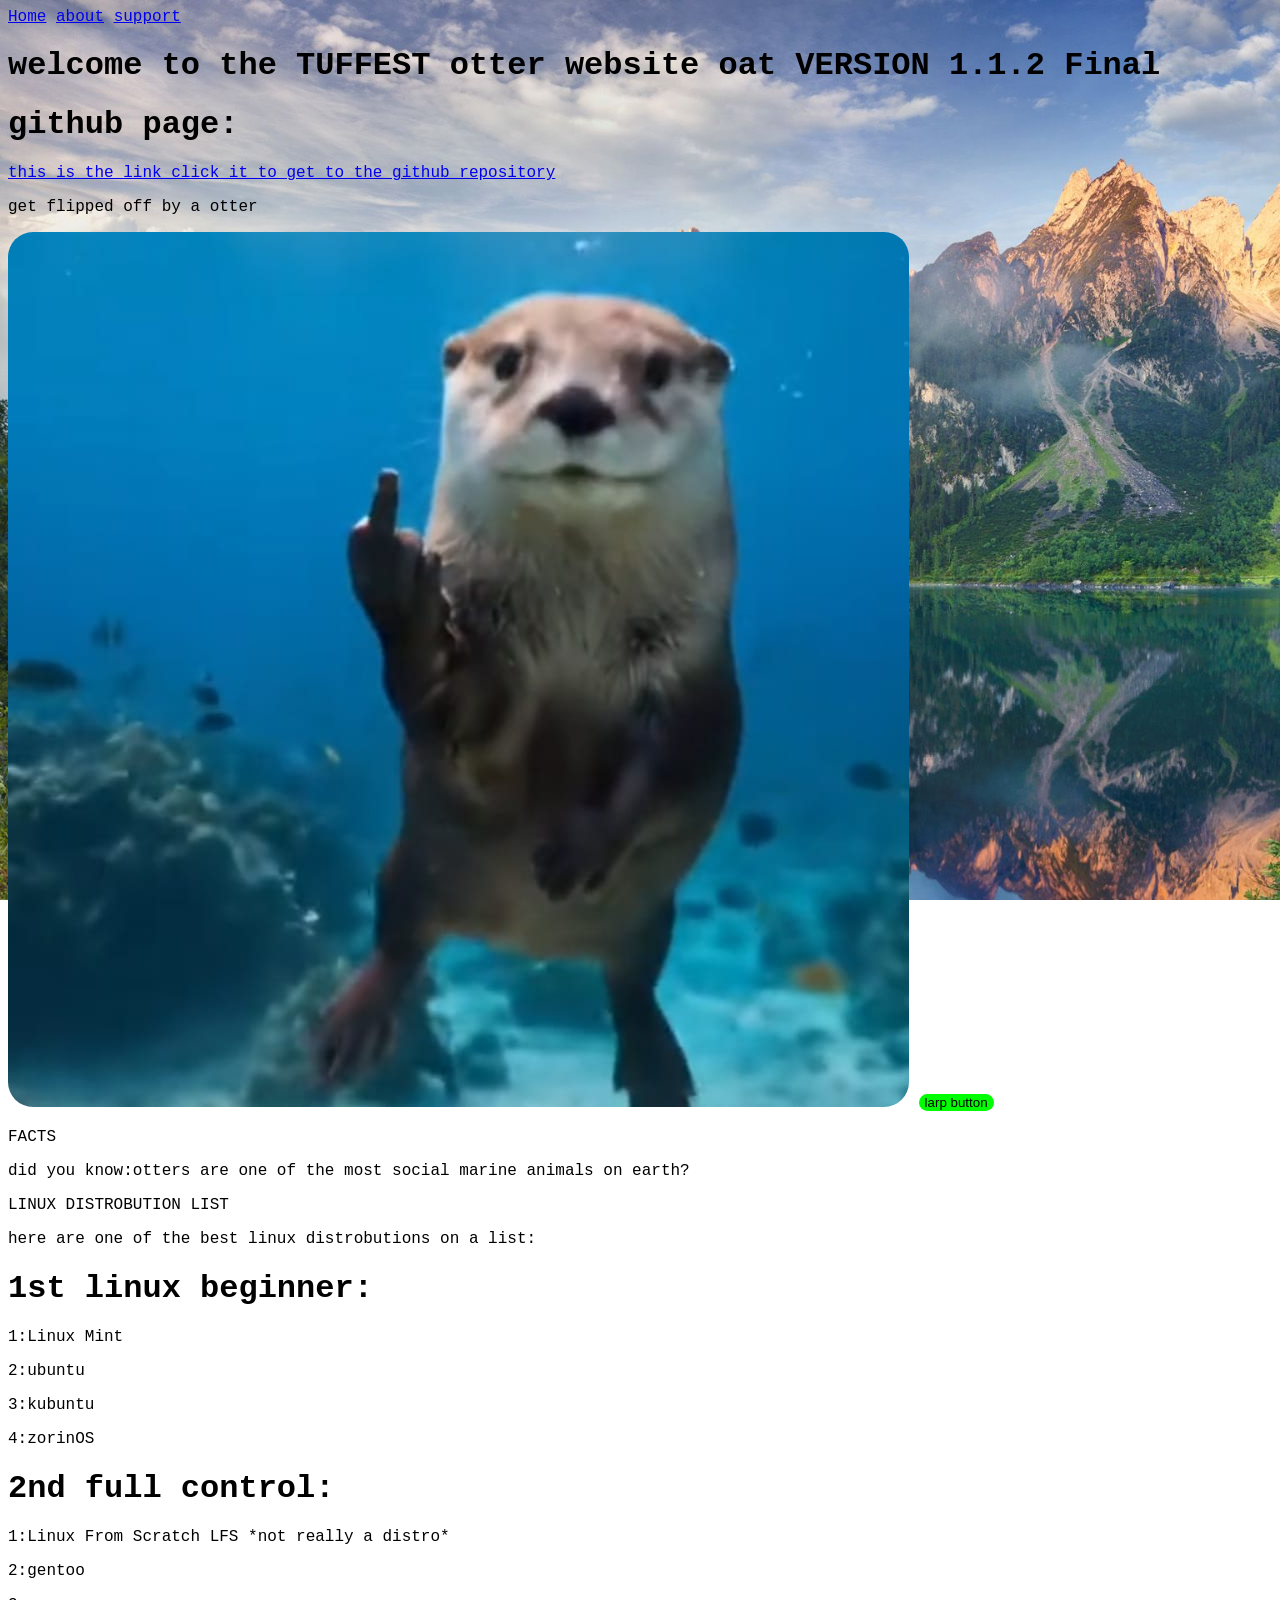
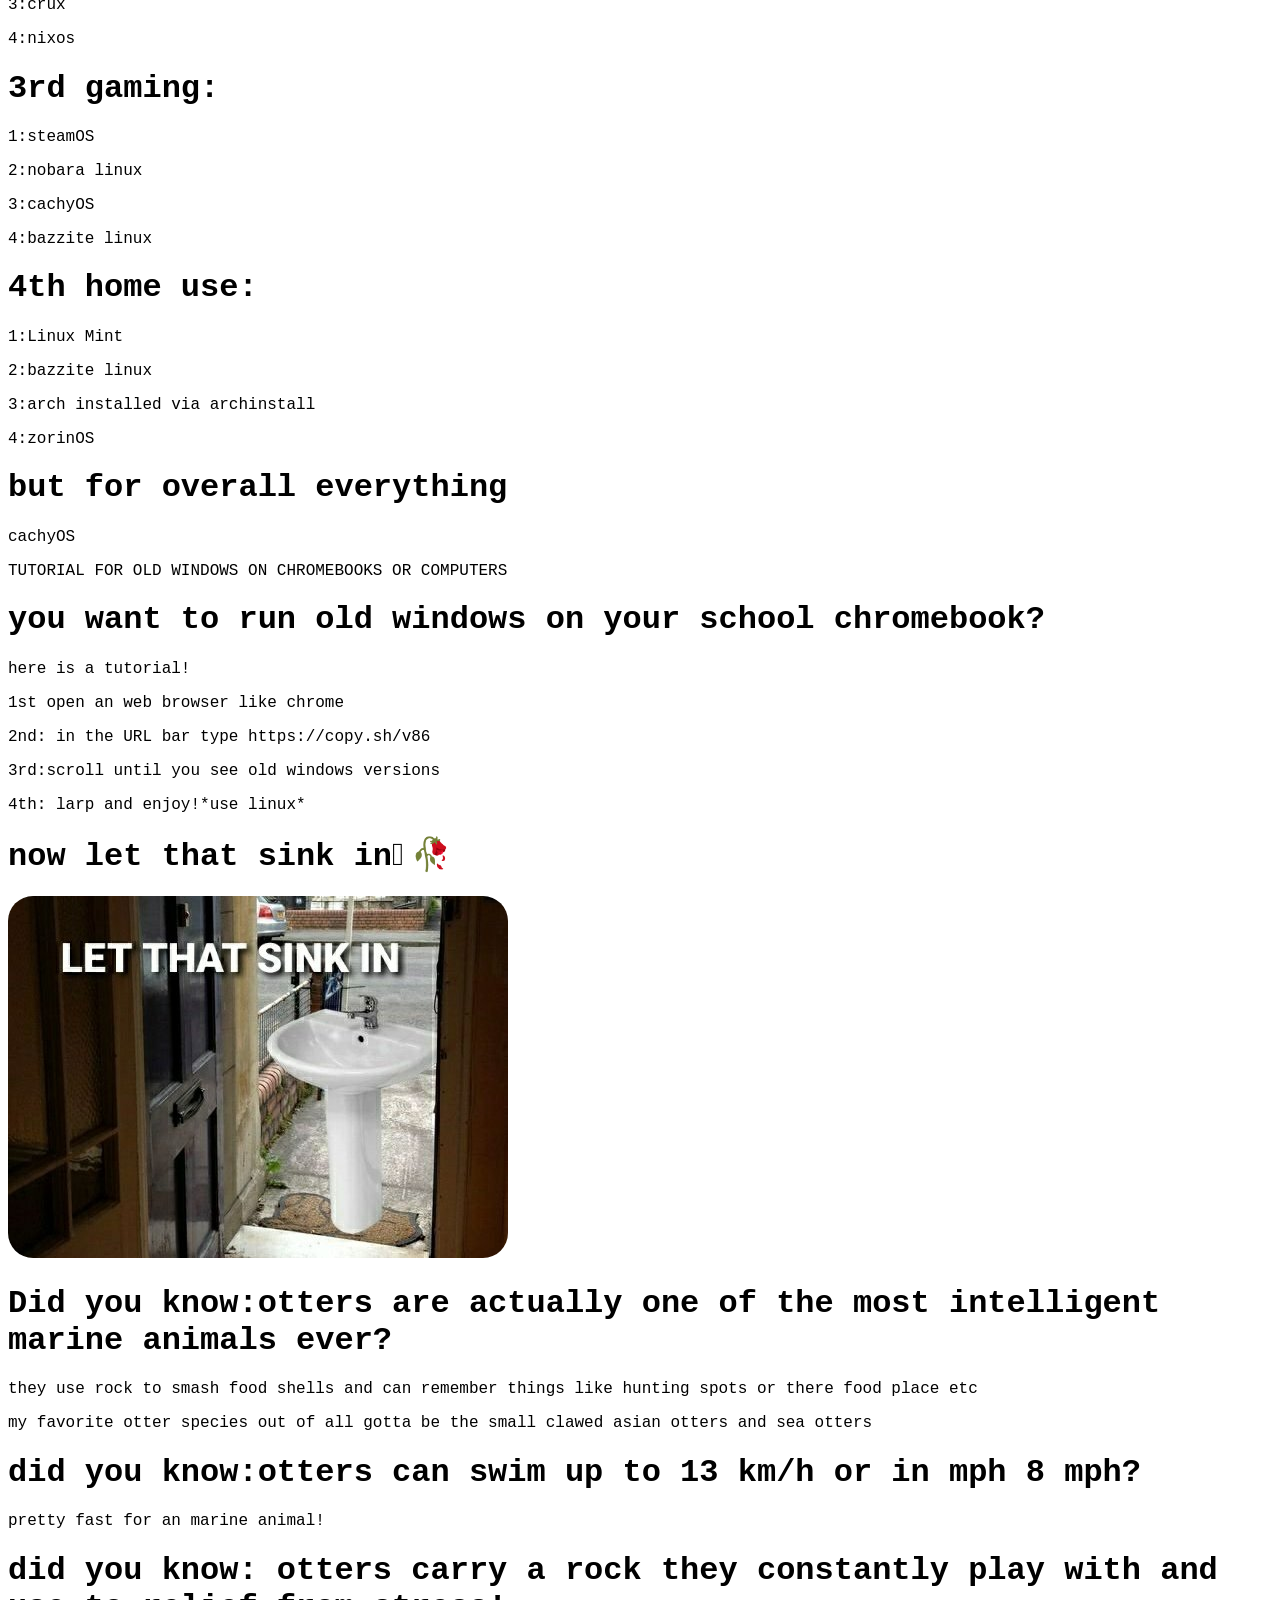
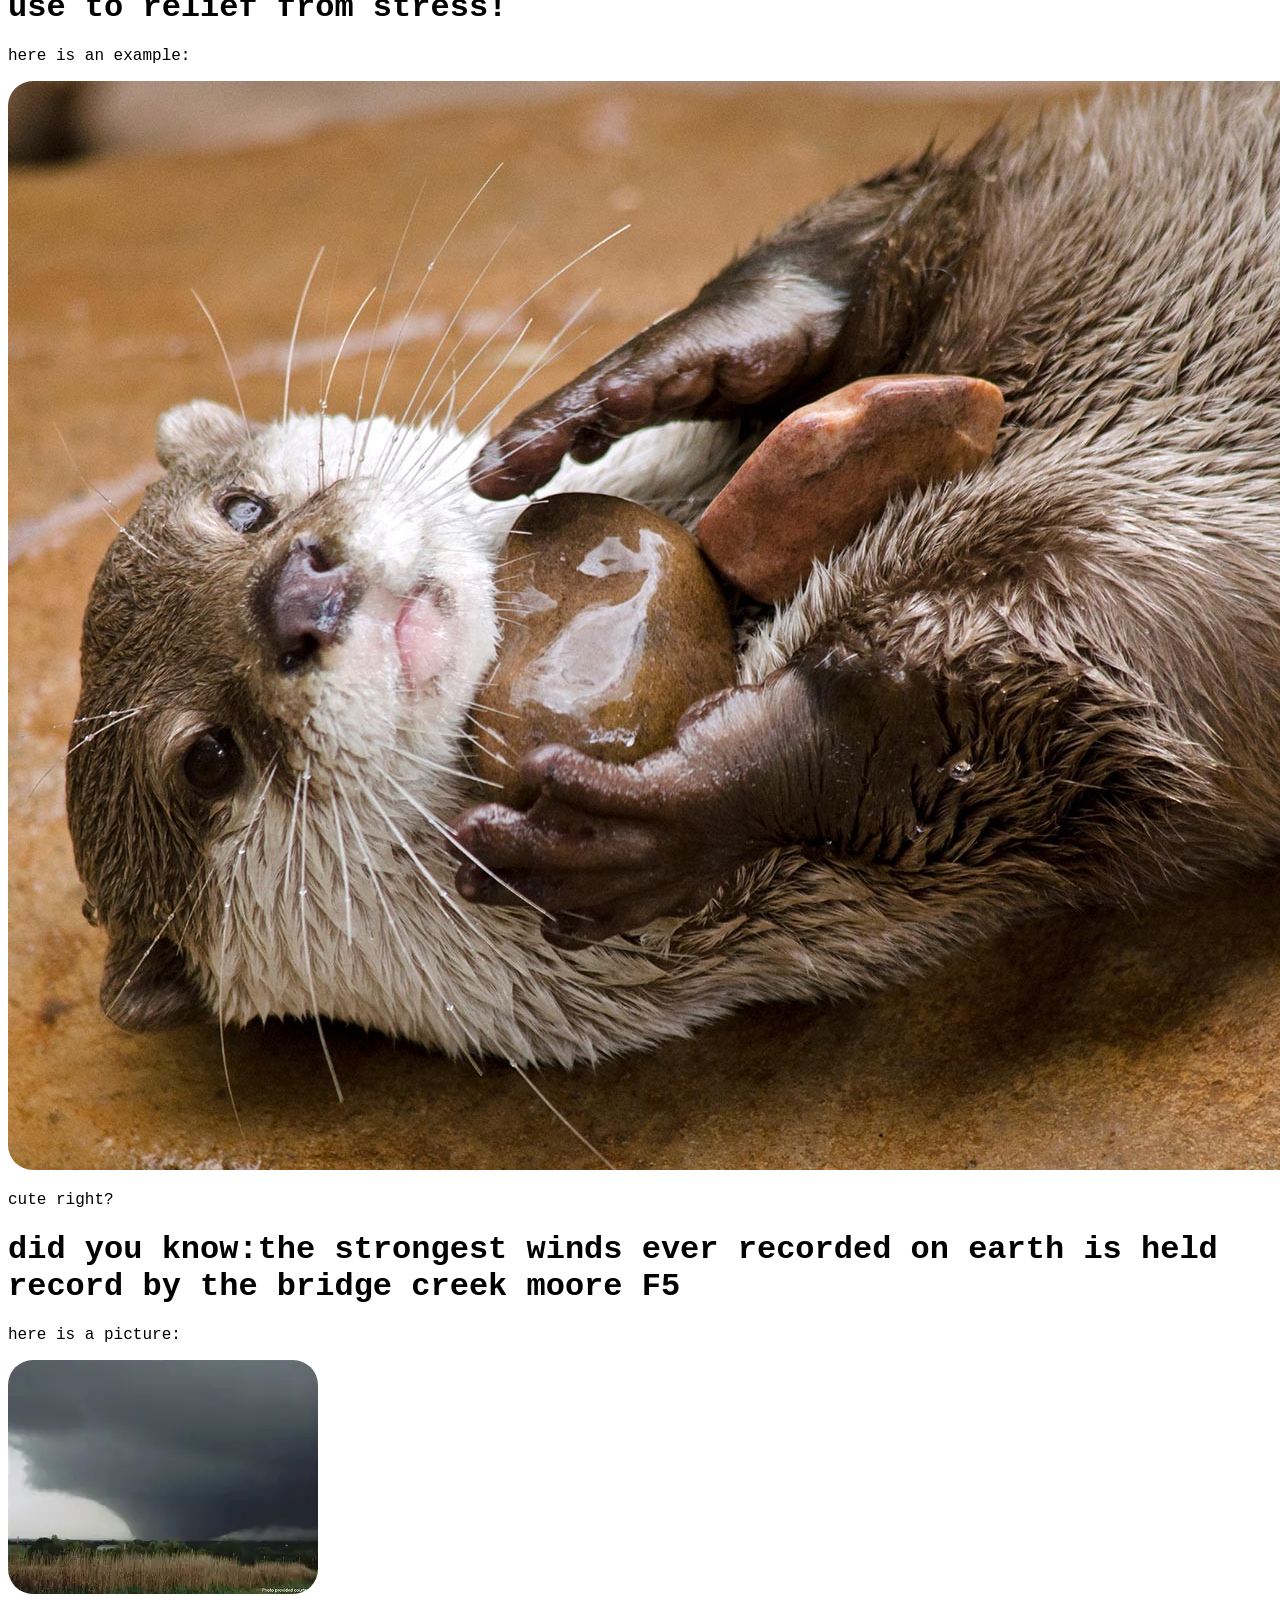
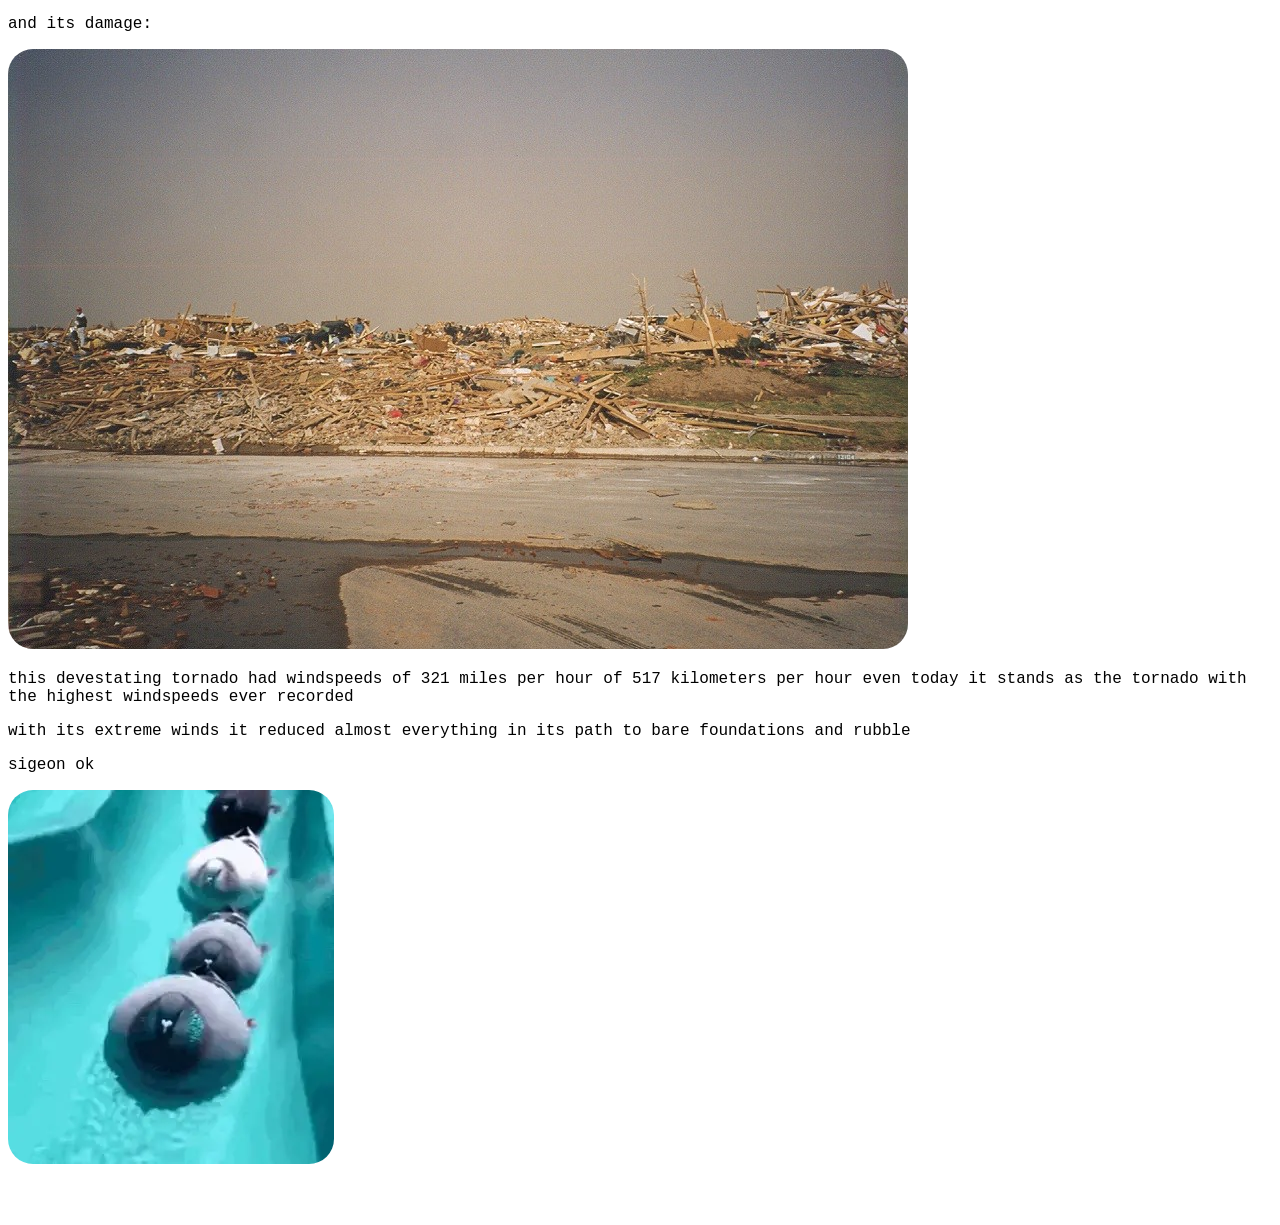
<file: index.html>
<!DOCTYPE html>
<html>
<body>
<link rel="stylesheet" href="style.css">
<meta charset="UTF-8">
<meta lang="en-US">
    <div class="topnav">
  <a class="active" href="index.html">Home</a>
  <a href="about.html">about</a>
  <a href="support.html">support</a>
</div>
    <h1>welcome to the TUFFEST otter website oat VERSION 1.1.2 Final</h1>
    <h1>github page:</h1>
    <a href="https://github.com/otter-larp/tuff-otter">this is the link click it to get to the github repository</a>
    <p>get flipped off by a otter</p>
    <img src="otter.jpeg" alt="here for you">
    <button onclick="alert('larp larp larp larp larp larp larp larp larp larp')">larp button</button>
    <p>FACTS</p>
    <p>did you know:otters are one of the most social marine animals on earth?</p>
    <p>LINUX DISTROBUTION LIST</p>
    <p>here are one of the best linux distrobutions on a list:</p>
    <h1>1st linux beginner:</h1>
    <p>1:Linux Mint</p>
    <p>2:ubuntu</p>
    <p>3:kubuntu</p>
    <p>4:zorinOS</p>
    <h1>2nd full control:</h1>
    <p>1:Linux From Scratch LFS *not really a distro*</p>
    <p>2:gentoo</p>
    <p>3:crux</p>
    <p>4:nixos</p>
    <h1>3rd gaming:</h1>
    <p>1:steamOS</p>
    <p>2:nobara linux</p>
    <p>3:cachyOS</p>
    <p>4:bazzite linux</p>
    <h1>4th home use:</h1>
    <p>1:Linux Mint</p>
    <p>2:bazzite linux</p>
    <p>3:arch installed via archinstall</p>
    <p>4:zorinOS</p>
    <h1>but for overall everything</h1>
    <p>cachyOS</p>
    <p>TUTORIAL FOR OLD WINDOWS ON CHROMEBOOKS OR COMPUTERS</p>
    <h1>you want to run old windows on your school chromebook?</h1>
    <p>here is a tutorial!</p>
    <p>1st open an web browser like chrome</p>
    <p>2nd: in the URL bar type https://copy.sh/v86</p>
    <p>3rd:scroll until you see old windows versions</p>
    <p>4th: larp and enjoy!*use linux*</p>
    <h1>now let that sink in🫩🥀</h1>
    <img src="sink.jpg" alt="now let THAT sink in">
    <h1>Did you know:otters are actually one of the most intelligent marine animals ever?</h1>
    <p>they use rock to smash food shells and can remember things like hunting spots or there food place etc</p>
    <p>my favorite otter species out of all gotta be the small clawed asian otters and sea otters</p>
    <h1>did you know:otters can swim up to 13 km/h or in mph 8 mph?</h1>
    <p>pretty fast for an marine animal!</p>
    <h1>did you know: otters carry a rock they constantly play with and use to relief from stress!</h1>
    <p>here is an example:</p>
    <img src="stoneotter.jpg" alt="otter with stone">
    <p>cute right?</p>
    <h1>did you know:the strongest winds ever recorded on earth is held record by the bridge creek moore F5</h1>
    <p>here is a picture:</p>
    <img src="tornado.webp" alt="tornado">
    <p>and its damage:</p>
    <img src="destruction.jpg" alt="damage">
    <p>this devestating tornado had windspeeds of 321 miles per hour of 517 kilometers per hour even today it stands as the tornado with the highest windspeeds ever recorded</p>
    <p>with its extreme winds it reduced almost everything in its path to bare foundations and rubble</p>
    <p>sigeon ok</p>
    <img src="sigeons.webp" alt="sigeon pex ok ues">
    
</body>
</html>
</file>
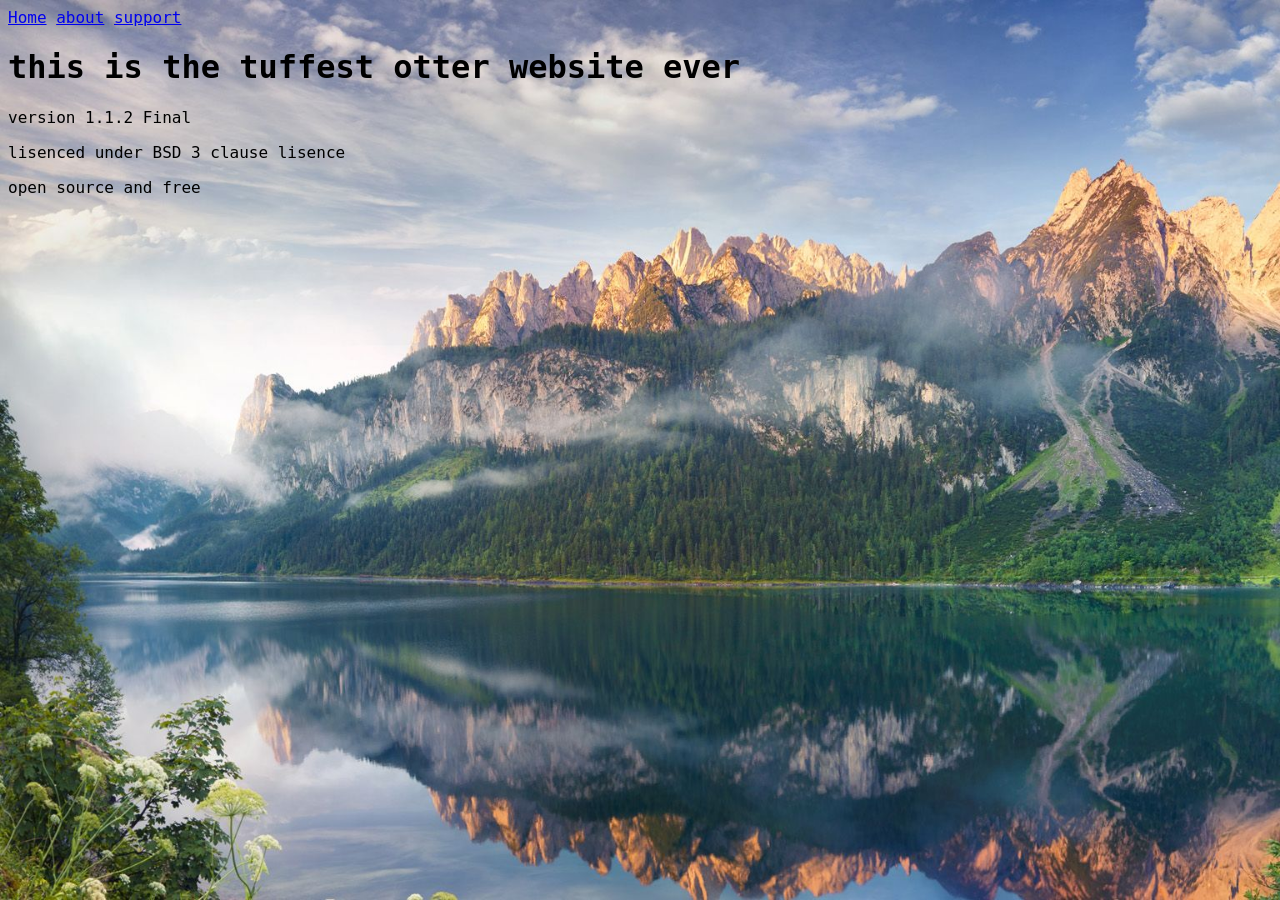
<file: about.html>
<html>
<body>
<meta charset="UTF-8">
<meta lang="en-US">
<link rel="stylesheet" href="style.css">
<div class="topnav">
  <a class="active" href="index.html">Home</a>
  <a href="about.html">about</a>
  <a href="support.html">support</a>
</div>
<h1>this is the tuffest otter website ever</h1>
<p>version 1.1.2 Final</p>
<p>lisenced under BSD 3 clause lisence</p>
<p>open source and free</p>
</body>
</html>
</file>
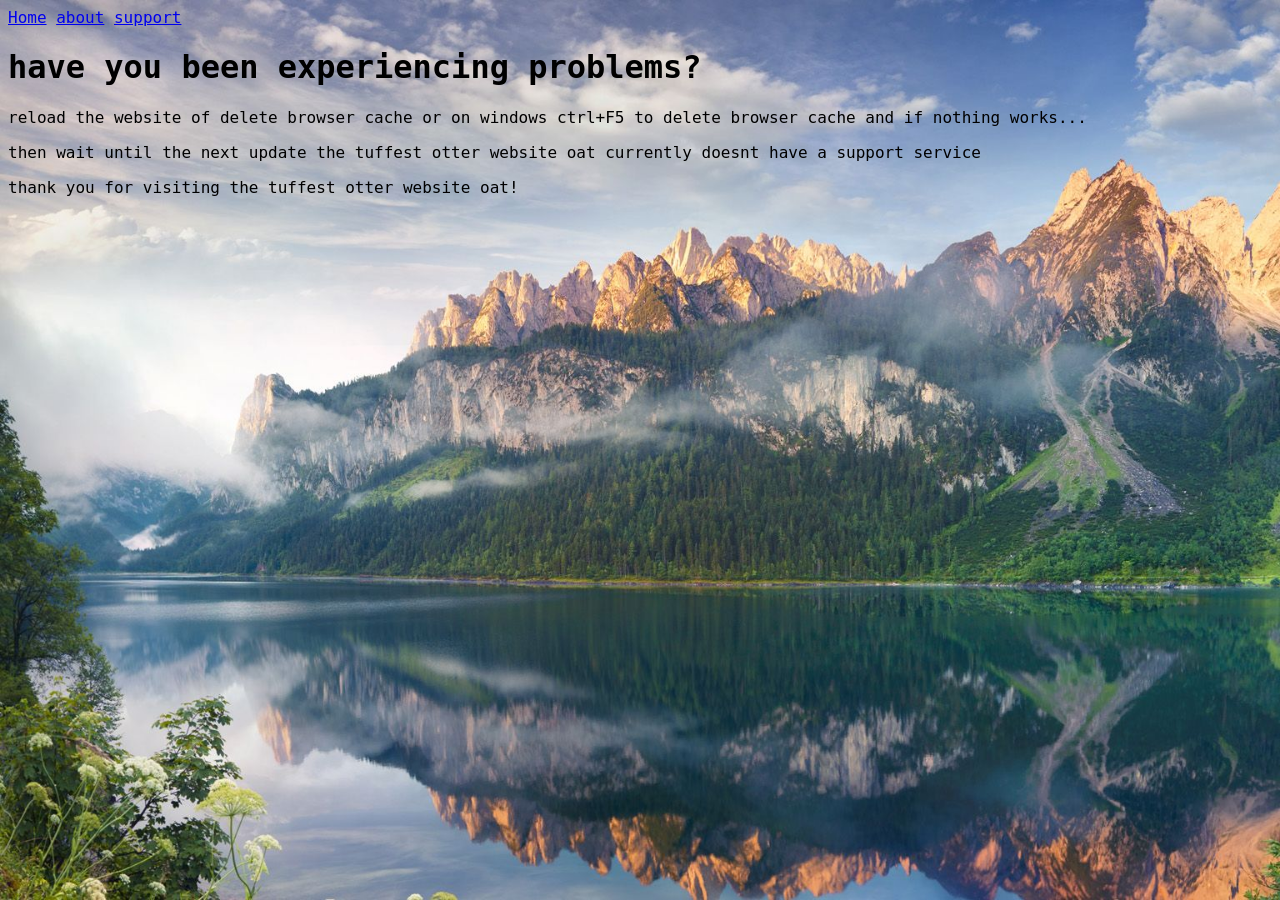
<file: support.html>
<html>
<body>
<meta charset="UTF-8">
<meta lang="en-US">
<link rel="stylesheet" href="style.css">
<div class="topnav">
  <a class="active" href="index.html">Home</a>
  <a href="about.html">about</a>
  <a href="support.html">support</a>
</div>
<h1>have you been experiencing problems?</h1>
<p>reload the website of delete browser cache or on windows ctrl+F5 to delete browser cache and if nothing works...</p>
<p>then wait until the next update the tuffest otter website oat currently doesnt have a support service</p>
<p>thank you for visiting the tuffest otter website oat!</p>
</body>
</html>
</file>
<file: style.css>
body {
    background-image: url('mountain.jpg');
    background-repeat: no-repeat;
    background-attachment: fixed;
    background-size: cover;
    font-family: "Terminus",  monospace;
}
h1 {
    color: rgb(0, 0, 0);
}
p {
    color: rgb(0, 0, 0)
}
button {
    border-radius: 12px;
    background-color: rgb(0, 255, 0);
    border: none;
    text-align: center;
}
img {
    border-radius: 25px;
}
</file>
